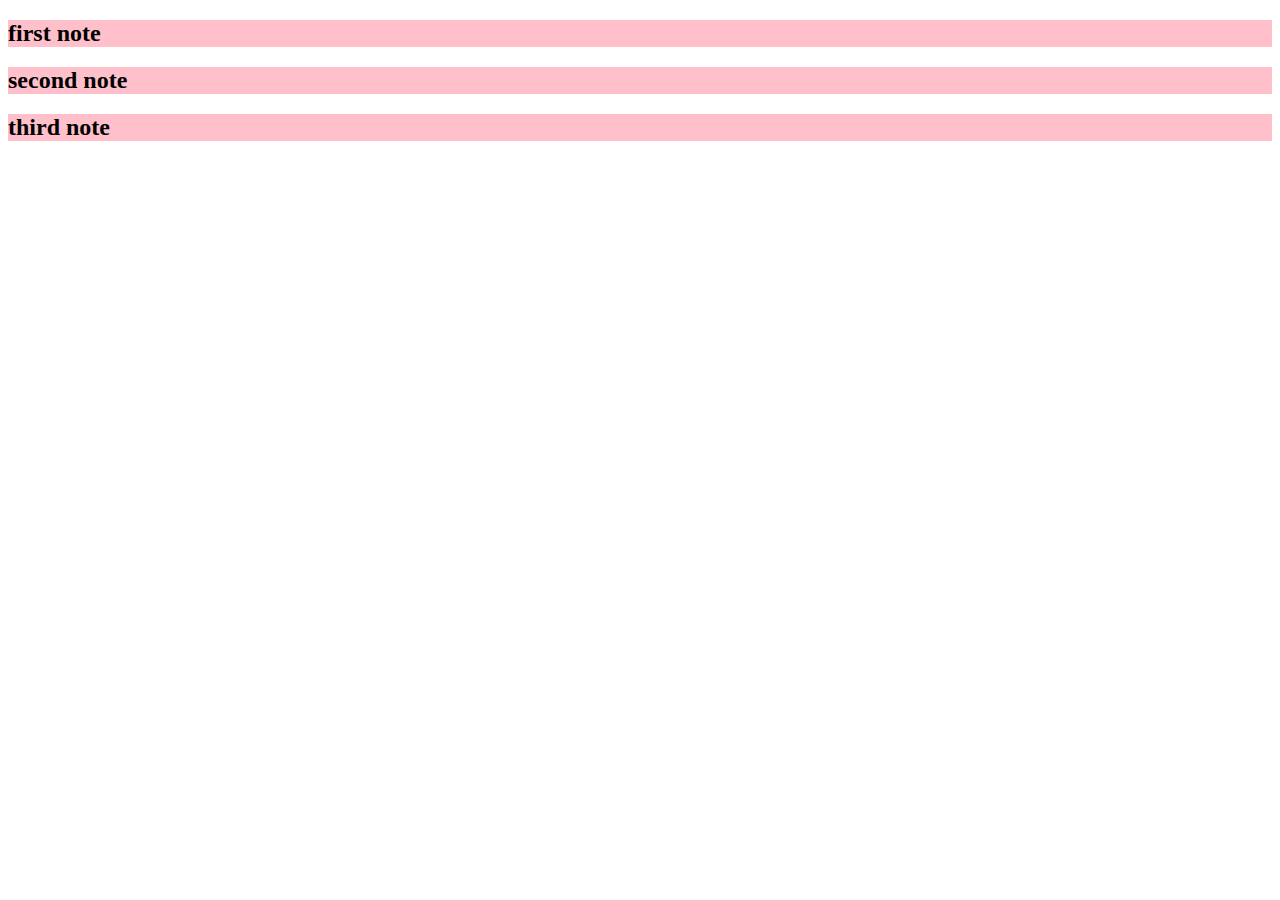
<file: homework14/index.html>
<!DOCTYPE html>
<html lang="en">
<head>
    <meta charset="UTF-8">
    <meta http-equiv="X-UA-Compatible" content="IE=edge">
    <meta name="viewport" content="width=device-width, initial-scale=1.0">
    <title>Document</title>
    <link rel="stylesheet" href="style.css">
    <script src="assets/accordeon.js" defer></script>
    <script src="assets/main.js" defer></script>
</head>
<body>
    <div id="wrapper">
        <div class="accordeon">
            <h2 class="accordeon__title">
                first note
            </h2>
            <p class="accordeon__text">
                Lorem ipsum dolor sit amet consectetur adipisicing elit. 
                Vitae molestiae omnis ipsa nulla dolor distinctio dolorum atque corporis iste, consequatur soluta magnam provident consectetur aliquid vero fugiat illo commodi pariatur asperiores nobis odio illum quidem! 
                Beatae maiores aliquid modi fugit libero amet iusto nam facere perspiciatis, officia quas reprehenderit aspernatur hic dolore possimus a esse, accusantium eius aut voluptas incidunt. Veniam quibusdam repudiandae accusantium eum, tenetur fugiat, mollitia hic consectetur tempora quas officiis voluptates perferendis. 
                Temporibus et commodi porro aspernatur, in minima harum molestias animi dolorem earum fugit, accusamus quas saepe nobis voluptate esse ex accusantium eius maxime? Ducimus, fuga.
            </p>
        </div>
        <div class="accordeon">
            <h2 class="accordeon__title">
                second note
            </h2>
            <p class="accordeon__text">
                Lorem ipsum dolor sit, amet consectetur adipisicing elit. 
                Ad sed corrupti modi molestiae, optio quasi, doloremque temporibus quis incidunt, labore eum. 
                Ex molestias quas veniam, officia unde alias quos nam reiciendis veritatis reprehenderit eos quaerat earum voluptatibus quae explicabo error numquam sint aliquam. 
                Aperiam placeat aliquam exercitationem, aspernatur atque dolore tempore. Qui pariatur in sapiente recusandae laboriosam ducimus odit dignissimos magnam at animi quo harum ab assumenda dolorum similique non, dolorem deleniti autem? 
                Aut, porro? Ducimus fugiat soluta at a consequatur minima odio possimus itaque ratione suscipit quaerat, quisquam eius accusamus harum sunt dignissimos est nihil ipsa aliquid nobis reiciendis?
            </p>
        </div>
        <div class="accordeon">
            <h2 class="accordeon__title">
                third note
            </h2>
            <p class="accordeon__text">
                Lorem ipsum dolor, sit amet consectetur adipisicing elit. 
                Nisi fuga nihil maiores ducimus quo, magnam, consectetur praesentium id incidunt voluptate pariatur molestiae quidem dignissimos sequi aspernatur laboriosam. 
                Illo neque fugit veniam error dolorem animi atque, laborum consequuntur sapiente nihil, consequatur doloribus! Autem quos amet beatae fuga earum? Rerum rem magni minima laborum nulla cum sequi, quia praesentium enim quo vitae veniam assumenda eligendi commodi suscipit vel fugiat velit nostrum saepe perferendis modi. Consectetur, omnis atque. 
                Est consequuntur deserunt odio eligendi adipisci laborum sequi sapiente ut id reprehenderit impedit ipsum nesciunt ex, blanditiis dolorum recusandae quaerat quas. 
                Placeat enim facilis veritatis?
            </p>
        </div>
    </div>
</body>
</html>
</file>
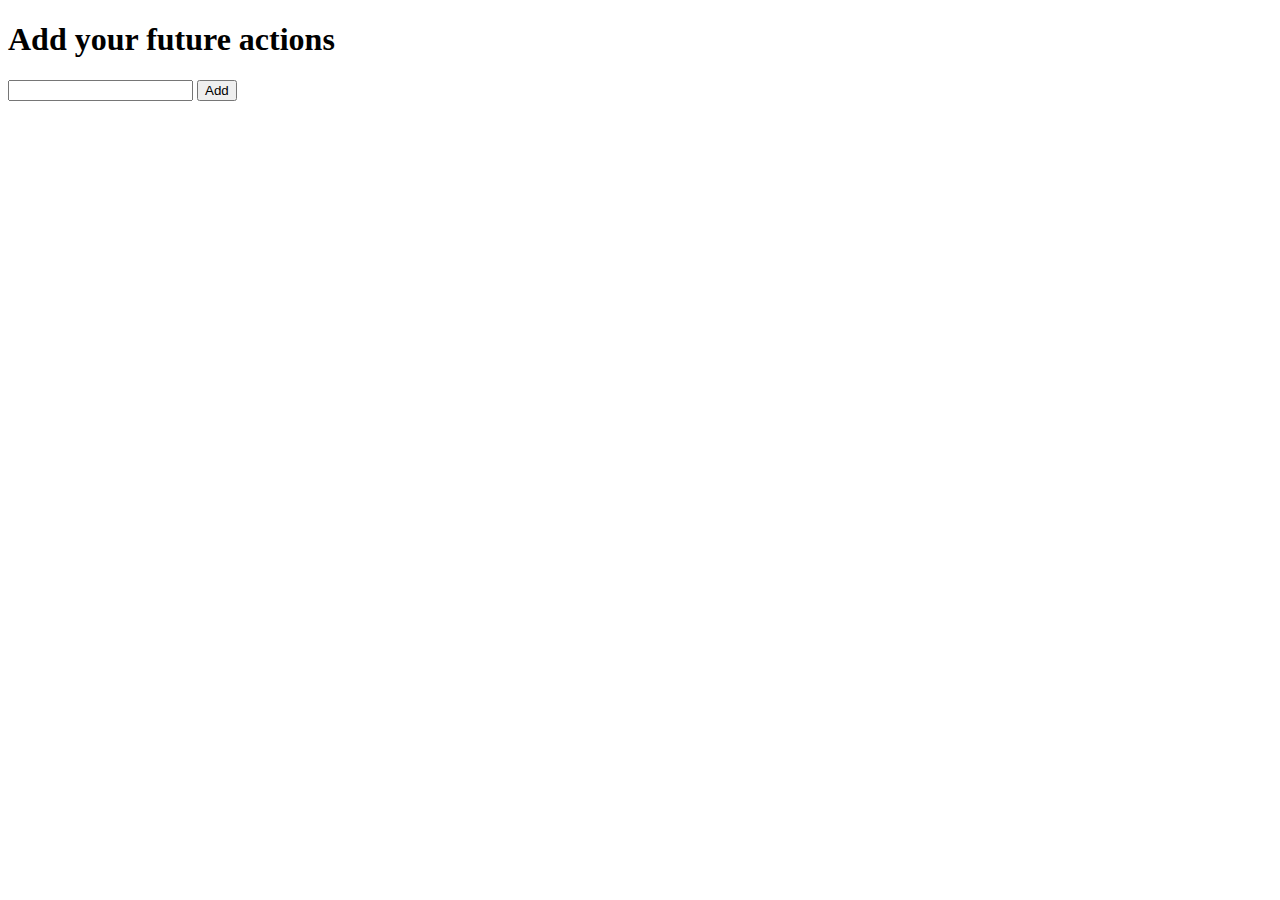
<file: homework18/index.html>
<!DOCTYPE html>
<html lang="en">
<head>
    <meta charset="UTF-8">
    <meta http-equiv="X-UA-Compatible" content="IE=edge">
    <meta name="viewport" content="width=device-width, initial-scale=1.0">
    <title>Document</title>
    <script src="https://cdnjs.cloudflare.com/ajax/libs/jquery/3.6.0/jquery.min.js"></script>
    <script src="assets/main.js"></script>
</head>
<body>
	<h1>Add your future actions</h1>
		<input type="text" id="addNewEl"/>
		<button id="addBtn">Add</button>
		<ul id="toDoList"></ul>
    </div>
</body>
</html>
</file>
<file: homework14/style.css>
.accordeon__title {
    background-color: pink;
}

.accordeon__text {
    display: none;
}

.active {
    display: block;
}
</file>
